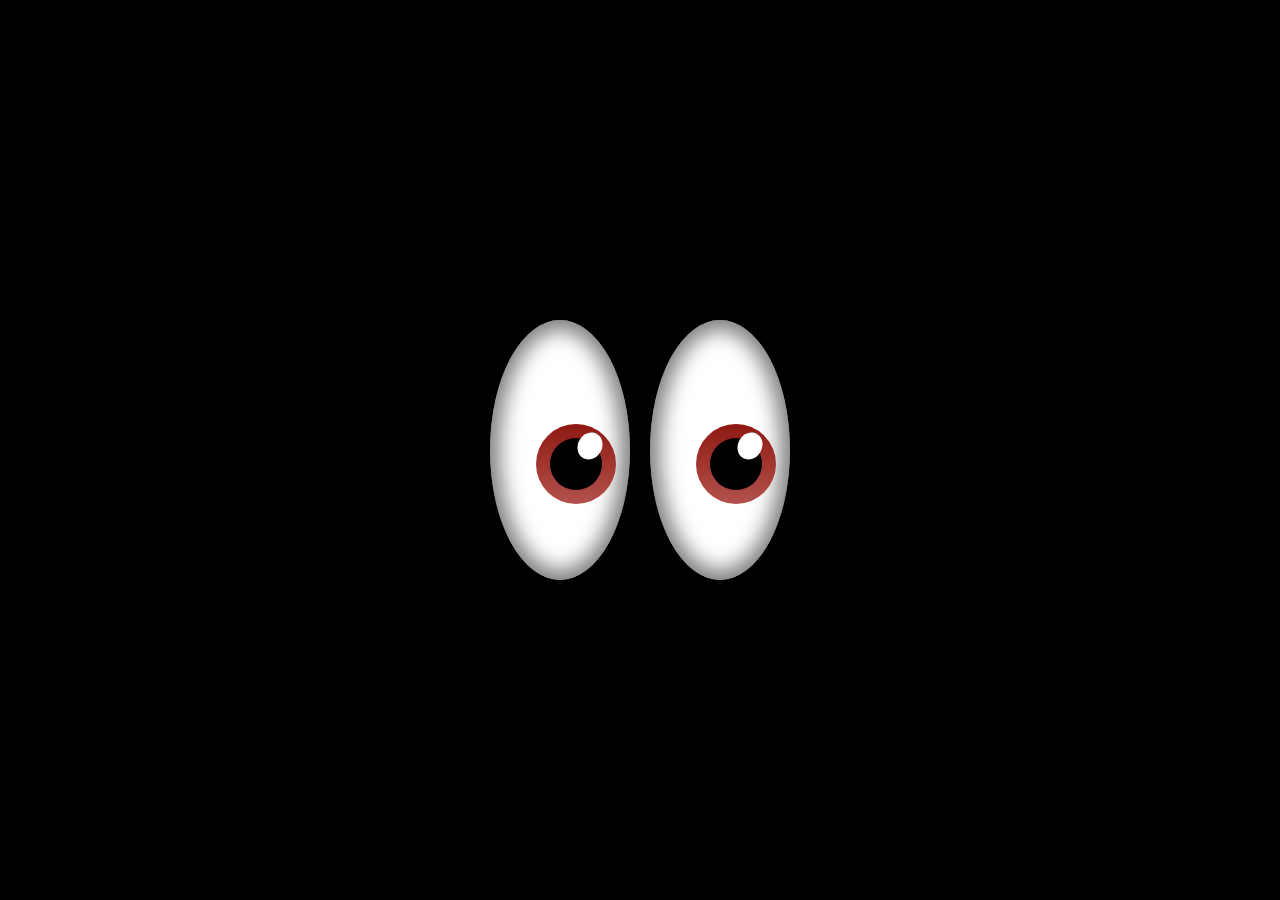
<file: Front-end/les4/index.html>
<!DOCTYPE html>
<html lang="en">

<head>
    <meta charset="UTF-8">
    <meta http-equiv="X-UA-Compatible" content="IE=edge">
    <meta name="viewport" content="width=device-width, initial-scale=1.0">
    <link rel="stylesheet" href="css/style.css">
    <title>eyes</title>
</head>

<body class="u-flex">
    </div>
    </div>
    </figure>

    <figure class="eyes">
        <div class="eye u-flex">
            <div class="iris u-flex">
                <div class="pupil"></div>
                <div class="shimmering"></div>
                </div>
                </div>
                </figure>
                <figure class="eyes">
                    <div class="eye u-flex">
                        <div class="iris u-flex">
                            <div class="pupil"></div>
                            <div class="shimmering"></div>

                        </div>
                    </div>
                </figure> 
</body>

</html>
</file>
<file: Front-end/les4/css/style.css>
* {
  margin: 0;
  padding: 0;
  box-sizing: border-box;
}

html {
  font-size: 62.5%;
}

body {
  display: flex;
  min-height: 100vh;
  background: black;
  gap: 20px;
}

.eye {
  width: 14rem;
  height: 26rem;
  background: white;
  border-radius: 50%;
  box-shadow: inset 0rem 0rem 2rem 1rem rgba(0, 0, 0, 0.5);
  position: relative;
}

.iris {
  width: 8rem;
  height: 8rem;
  background: #30d733;
  background: linear-gradient(#8f1913, 50%, #b3524d);
  border-radius: 50%;
  position: absolute;
  top: 40%;
  right: 10%;
}

.pupil {
  width: 65%;
  height: 65%;
  background: black;
  border-radius: 50%;
}

.shimmering {
  width: 30%;
  height: 35%;
  background: white;
  position: absolute;
  top: 10%;
  right: 18%;
  border-radius: 50%;
  transform: rotate(30deg);
}

.u-flex {
  display: flex;
  justify-content: center;
  align-items: center;
}

/*# sourceMappingURL=style.css.map */
</file>
